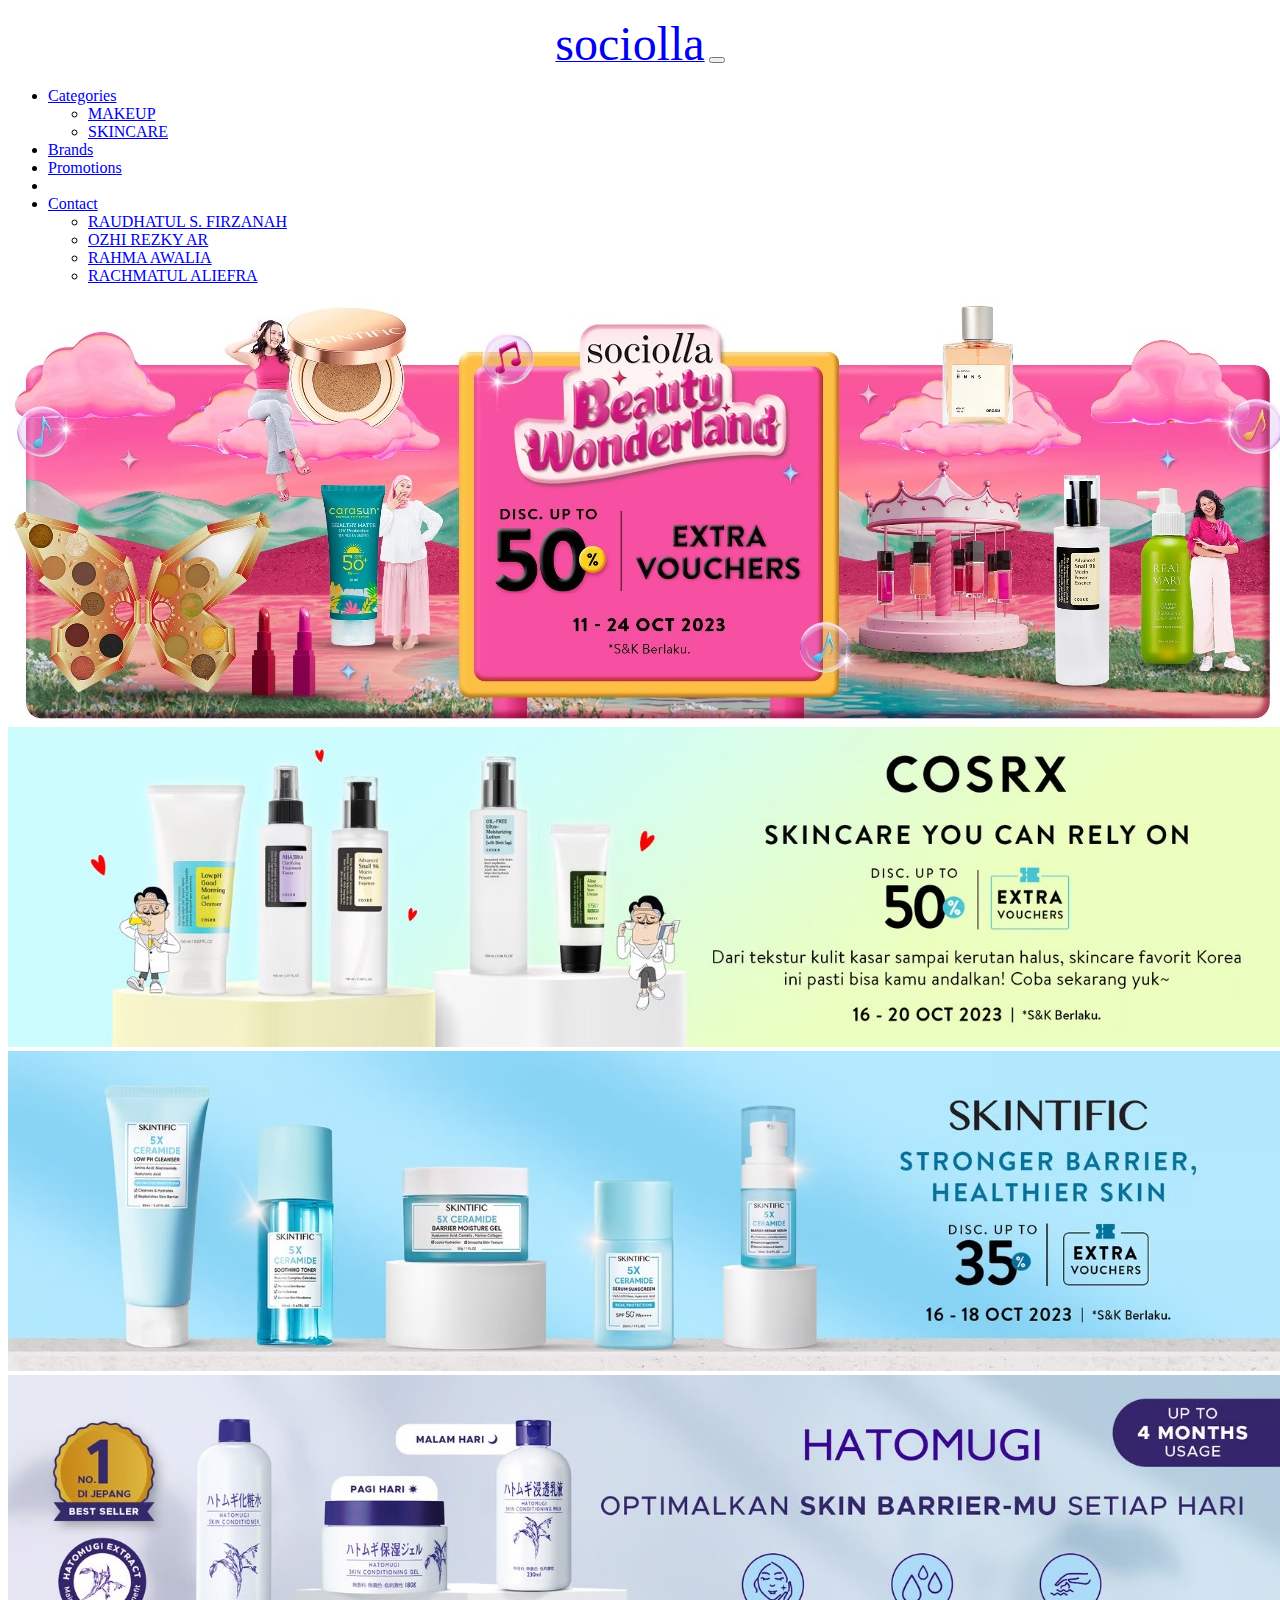
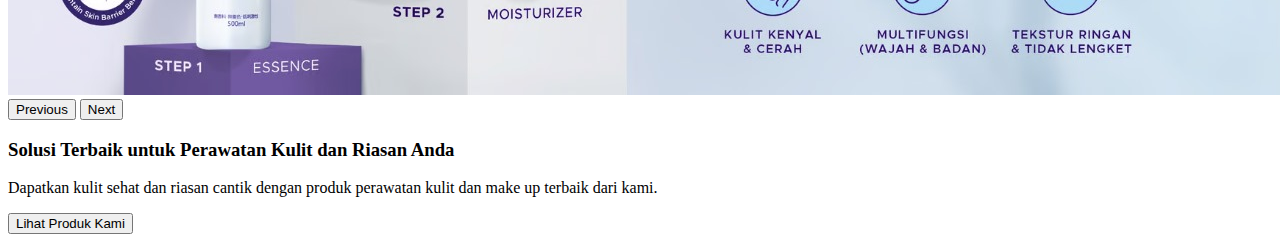
<file: WEB/index.html>
<!DOCTYPE html>
<html lang="en">
<head>
    <meta charset="UTF-8">
    <meta name="viewport" content="width=device-width, initial-scale=1.0">
    <title>Halaman Website </title>
    <link href="https://cdn.jsdelivr.net/npm/bootstrap@5.3.2/dist/css/bootstrap.min.css" rel="stylesheet" integrity="sha384-T3c6CoIi6uLrA9TneNEoa7RxnatzjcDSCmG1MXxSR1GAsXEV/Dwwykc2MPK8M2HN" crossorigin="anonymous">
<script src="https://cdn.jsdelivr.net/npm/bootstrap@5.3.2/dist/js/bootstrap.bundle.min.js" integrity="sha384-C6RzsynM9kWDrMNeT87bh95OGNyZPhcTNXj1NW7RuBCsyN/o0jlpcV8Qyq46cDfL" crossorigin="anonymous"></script>
</head>
<body>

    <nav class="navbar navbar-expand-lg navbar-dark bg-danger bg-gradient">
    <a class="navbar-brand" href="#"> 
      <p Align="center"><font face="Baskerville Old Face" size="10" >sociolla</font></a>
    <button class="navbar-toggler" type="button" data-toggle="collapse" data-target="#navbarNav" aria-controls="navbarNav" aria-expanded="false" aria-label="Toggle navigation">
        <span class="navbar-toggler-icon"></span>
    </button>
    <div class="collapse navbar-collapse" id="navbarNav">
        <ul class="navbar-nav">
          <li class="nav-item dropdown">
            <a class="nav-link dropdown-toggle" href="#" role="button" data-bs-toggle="dropdown" aria-expanded="false">
              Categories
            </a>
            <ul class="dropdown-menu">
              <li><a class="dropdown-item" href="makeup.html">MAKEUP</a></li>
              <li><a class="dropdown-item" href="skincare.html">SKINCARE</a></li>
            </ul>
          </li>
            <li class="nav-item">
                <a class="nav-link" href="brand.html">Brands</a>
            </li>
            <li class="nav-item">
                <a class="nav-link" href="promotion.html">Promotions</a>
            </li>
            <li class="nav-item">
              <li class="nav-item dropdown">
                <a class="nav-link dropdown-toggle" href="#" role="button" data-bs-toggle="dropdown" aria-expanded="false">
                  Contact
                </a>
                <ul class="dropdown-menu">
                  <li><a class="dropdown-item" href="ArtikelRAUDHATUL.html">RAUDHATUL S. FIRZANAH</a></li>
                  <li><a class="dropdown-item" href="Artikel_Ozhi.html">OZHI REZKY AR</a></li>
                  <li><a class="dropdown-item" href="rahma.html">RAHMA AWALIA</a></li>
                  <li><a class="dropdown-item" href="alief.html">RACHMATUL ALIEFRA</a></li>
                </ul>
            </li>
        </ul>
    </div>
</nav>

<div id="carouselExample" class="carousel slide">
    <div class="carousel-inner">
      <div class="carousel-item active">
        <img src="gambar1.jpeg" class="d-block w-100" alt="...">
      </div>
      <div class="carousel-item">
        <img src="gambar2.jpeg" class="d-block w-100" alt="...">
      </div>
      <div class="carousel-item">
        <img src="gambar3.jpeg" class="d-block w-100" alt="...">
      </div>
      <div class="carousel-item">
        <img src="gambar4.jpeg" class="d-block w-100" alt="...">
      </div>
    </div>
    <button class="carousel-control-prev" type="button" data-bs-target="#carouselExample" data-bs-slide="prev">
      <span class="carousel-control-prev-icon" aria-hidden="true"></span>
      <span class="visually-hidden">Previous</span>
    </button>
    <button class="carousel-control-next" type="button" data-bs-target="#carouselExample" data-bs-slide="next">
      <span class="carousel-control-next-icon" aria-hidden="true"></span>
      <span class="visually-hidden">Next</span>
    </button>
  </div>
  <div class="container mt-5">
    <div class="row">
        <div class="col-md-12 text-center">
            <h3>Solusi Terbaik untuk Perawatan Kulit dan Riasan Anda</h3>
            <p>Dapatkan kulit sehat dan riasan cantik dengan produk perawatan kulit dan make up terbaik dari kami.</p>
            <button class="btn btn-danger">Lihat Produk Kami</button>
        </div>
    </div>
</div>

<!-- Bootstrap JS (Optional) -->
<script src="https://code.jquery.com/jquery-3.5.1.slim.min.js"></script>
<script src="https://cdn.jsdelivr.net/npm/@popperjs/core@2.9.3/dist/umd/popper.min.js"></script>
<script src="https://stackpath.bootstrapcdn.com/bootstrap/4.5.2/js/bootstrap.min.js"></script>
</body>

</html>
</file>
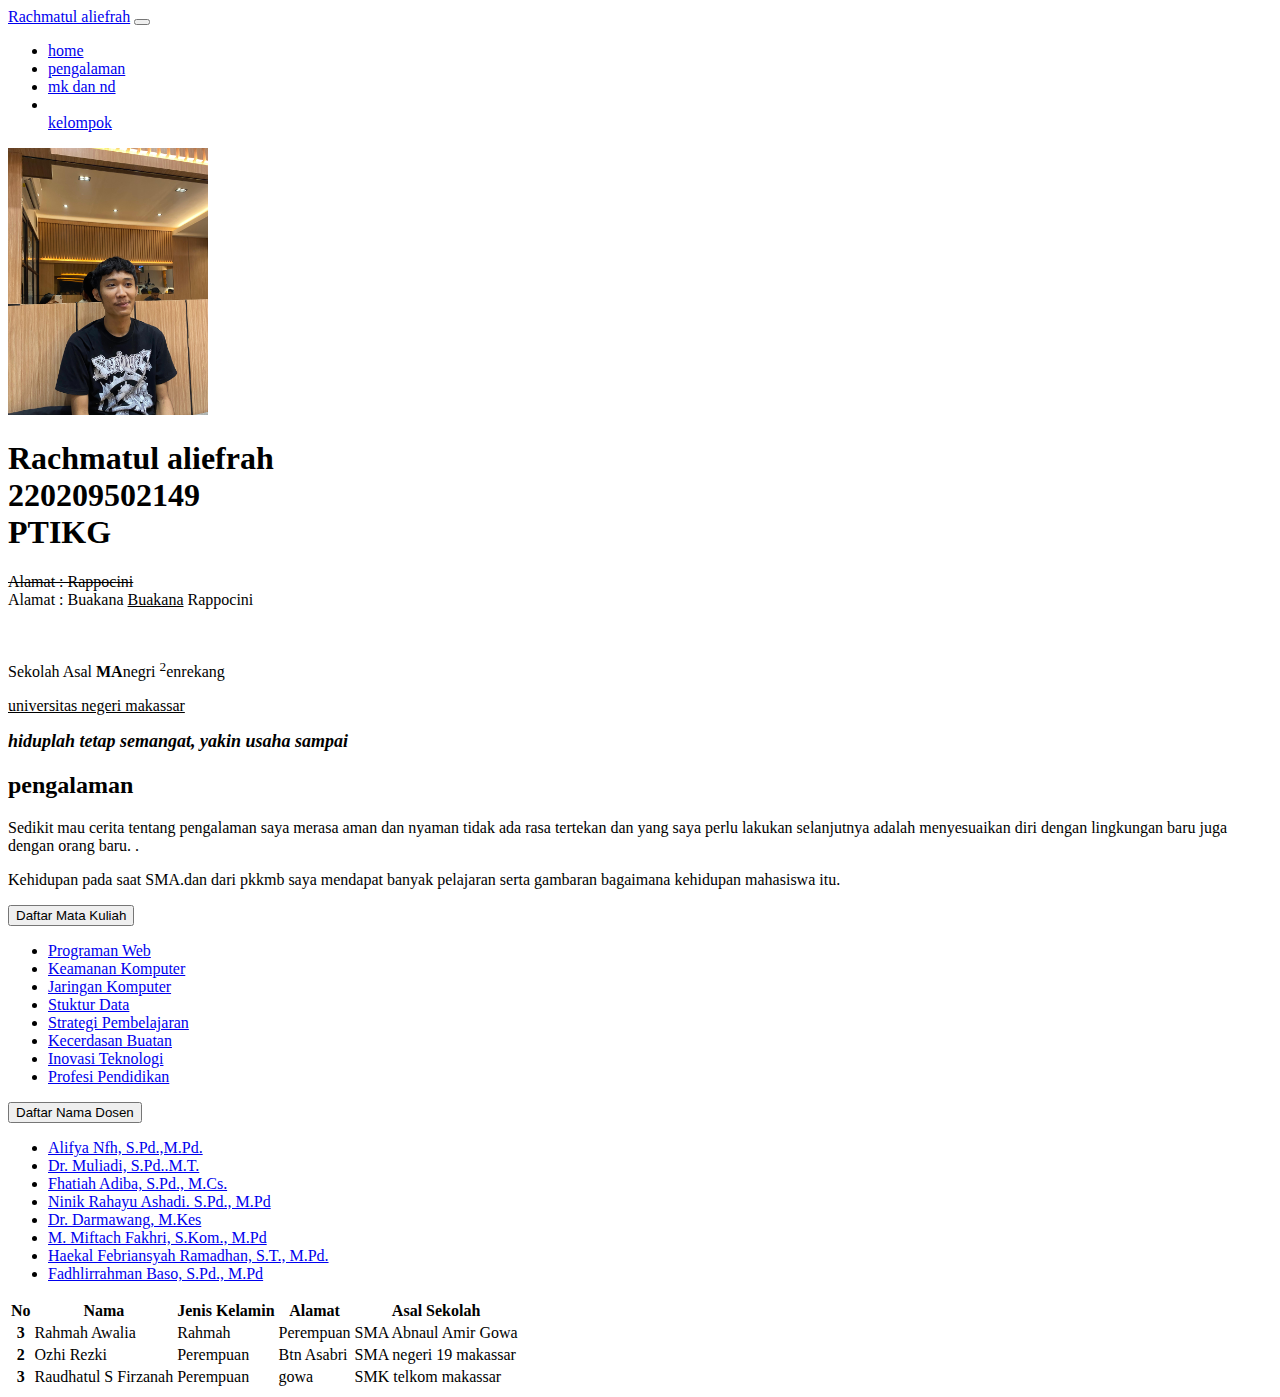
<file: WEB/alief.html>
<!DOCTYPE html>
<html lang="en">
  <head>
    <meta charset="utf-8" />
    <meta name="viewport" content="width=device-width, initial-scale=1" />
    <link
      href="https://cdn.jsdelivr.net/npm/bootstrap@5.0.2/dist/css/bootstrap.min.css"
      rel="stylesheet"
      integrity="sha384-EVSTQN3/azprG1Anm3QDgpJLIm9Nao0Yz1ztcQTwFspd3yD65VohhpuuCOmLASjC"
      crossorigin="anonymous"
    />
    <title>data diri!</title>
  </head>
  <body id="home">
    <nav class="navbar navbar-expand-lg navbar-dark bg-danger shadow-sm fixed-top">
      <div class="container-fluid">
        <a class="navbar-brand" href="#">Rachmatul aliefrah</a>
        <button
          class="navbar-toggler"
          type="button"
          data-bs-toggle="collapse"
          data-bs-target="#navbarNav"
          aria-controls="navbarNav"
          aria-expanded="false"
          aria-label="Toggle navigation" >
          <span class="navbar-toggler-icon"></span>
        </button>
        <div class="collapse navbar-collapse" id="navbarNav">
          <ul class="navbar-nav ms-auto">
            <li class="nav-item">
              <a class="nav-link active" aria-current="page" href="# home">home</a>
            </li>
            <li class="nav-item">
              <a class="nav-link" href="# pengalaman">pengalaman</a>
            </li>
            <li class="nav-item">
              <a class="nav-link" href="# mk dan nd">mk dan nd</a>
            </li>
            <li class="nav-item"></li>
            <a class="nav-link" href="# kelompok"> kelompok</a>
            </li>
          </ul>
        </div>
      </div>
    </nav>
    <section class="jumbotron text-center bg-success"  >  
        <img src="alief.jpeg" alt="alif" width="200" class="rounded-circle img-thumbnail"  >
        <h1 class="display-5">Rachmatul aliefrah<br>
            220209502149 <br>
            PTIKG <br>
        </h1>
        <p class="lead"><del>Alamat  : Rappocini</del> <br>
            Alamat  : Buakana <u> Buakana</u> Rappocini </p><br>
            <p>
                Sekolah Asal <b>MA</b>negri <sup>2</sup>enrekang
            </p>
            <p>
                <u>universitas negeri makassar</u>
            </p>
            <p>
             <font size="4"><b><i>hiduplah tetap semangat, yakin usaha sampai</i></b></font>
            </p>
       </section>
       <section id="pengalaman">
       <div class="container">
        <div class="row text-center bg-dark>
            <div class="col">
                <h2>pengalaman</h2>
            </div>
        </div>
        <div class="row justify-content-around text-center bg-success ">
            <div class="col-md-6">
                <div class="card-body">
                <p>Sedikit mau cerita tentang pengalaman saya merasa aman dan nyaman tidak ada rasa tertekan dan yang saya perlu lakukan selanjutnya adalah menyesuaikan diri dengan lingkungan baru juga dengan orang baru.
                    .</p>
                </div>
            </div>
            <div class="col-md-6">
                <div class="card-body">
                <p>Kehidupan pada saat SMA.dan dari pkkmb saya mendapat banyak pelajaran serta gambaran bagaimana kehidupan mahasiswa itu.
                </p></div>
            </div>
        </div>
       </div>
    </section>
       <section id="mk dan nd">
        <div class="dropdown text-center bg-dark  ">
         <button class="btn btn-warning dropdown-toggle col-4" type="button" data-bs-toggle="dropdown" aria-expanded="false">
             Daftar Mata Kuliah
         </button>
         <ul class="dropdown-menu  ">
           <li><a class="dropdown-item" href="#">Programan Web</a></li>
           <li><a class="dropdown-item" href="#">Keamanan Komputer</a></li>
           <li><a class="dropdown-item" href="#">Jaringan Komputer</a></li>
           <li><a class="dropdown-item" href="#">Stuktur Data</a></li>
           <li><a class="dropdown-item" href="#">Strategi Pembelajaran</a></li>
           <li><a class="dropdown-item" href="#">Kecerdasan Buatan</a></li>
           <li><a class="dropdown-item" href="#">Inovasi Teknologi</a></li>
           <li><a class="dropdown-item" href="#">Profesi Pendidikan</a></li>
            </ul>
            <button class="btn btn-warning dropdown-toggle col-4" type="button" data-bs-toggle="dropdown" aria-expanded="false">
             Daftar Nama Dosen
         </button>
         <ul class="dropdown-menu ">
           <li><a class="dropdown-item" href="#">Alifya Nfh, S.Pd.,M.Pd.</a></li>
           <li><a class="dropdown-item" href="#">Dr. Muliadi, S.Pd..M.T.</a></li>
           <li><a class="dropdown-item" href="#">Fhatiah Adiba, S.Pd., M.Cs.</a></li>
           <li><a class="dropdown-item" href="#">Ninik Rahayu Ashadi. S.Pd., M.Pd</a></li>
           <li><a class="dropdown-item" href="#">Dr. Darmawang, M.Kes</a></li>
           <li><a class="dropdown-item" href="#">M. Miftach Fakhri, S.Kom., M.Pd</a></li>
           <li><a class="dropdown-item" href="#">Haekal Febriansyah Ramadhan, S.T., M.Pd.</a></li>
           <li><a class="dropdown-item" href="#">Fadhlirrahman Baso, S.Pd., M.Pd</a></li>
            </ul>
       </div>
     </section>
     <section id="kelompok">
     <table class="table table-success">
        <thead>
            <tr>
              <th scope="col">No</th>
              <th scope="col">Nama</th>
              <th scope="col">Jenis Kelamin</th>
              <th scope="col">Alamat</th>
              <th scope="col">Asal Sekolah</th>
            </tr>
          </thead>
          <tbody>
            <tr>
              <th scope="row">3</th>
              <td>Rahmah Awalia</td>
              <td>Rahmah</td>
              <td>Perempuan</td>
              <td>SMA Abnaul Amir Gowa</td>
            </tr>
            <tr>
              <th scope="row">2</th>
              <td>Ozhi Rezki</td>
               <td>Perempuan</td>
               <td>Btn Asabri</td>
               <td>SMA negeri 19 makassar</td>
            </tr>
            <tr>
              <th scope="row">3</th>
              <td>Raudhatul S Firzanah</td>
              <td>Perempuan</td>
              <td>gowa</td>
              <td>SMK telkom makassar</td>
            </tr>
          </tbody>
      </table>
    </section>
    <script
      src="https://cdn.jsdelivr.net/npm/bootstrap@5.0.2/dist/js/bootstrap.bundle.min.js"
      integrity="sha384-MrcW6ZMFYlzcLA8Nl+NtUVF0sA7MsXsP1UyJoMp4YLEuNSfAP+JcXn/tWtIaxVXM"
      crossorigin="anonymous"
    ></script>
  </body>
</html>
</file>
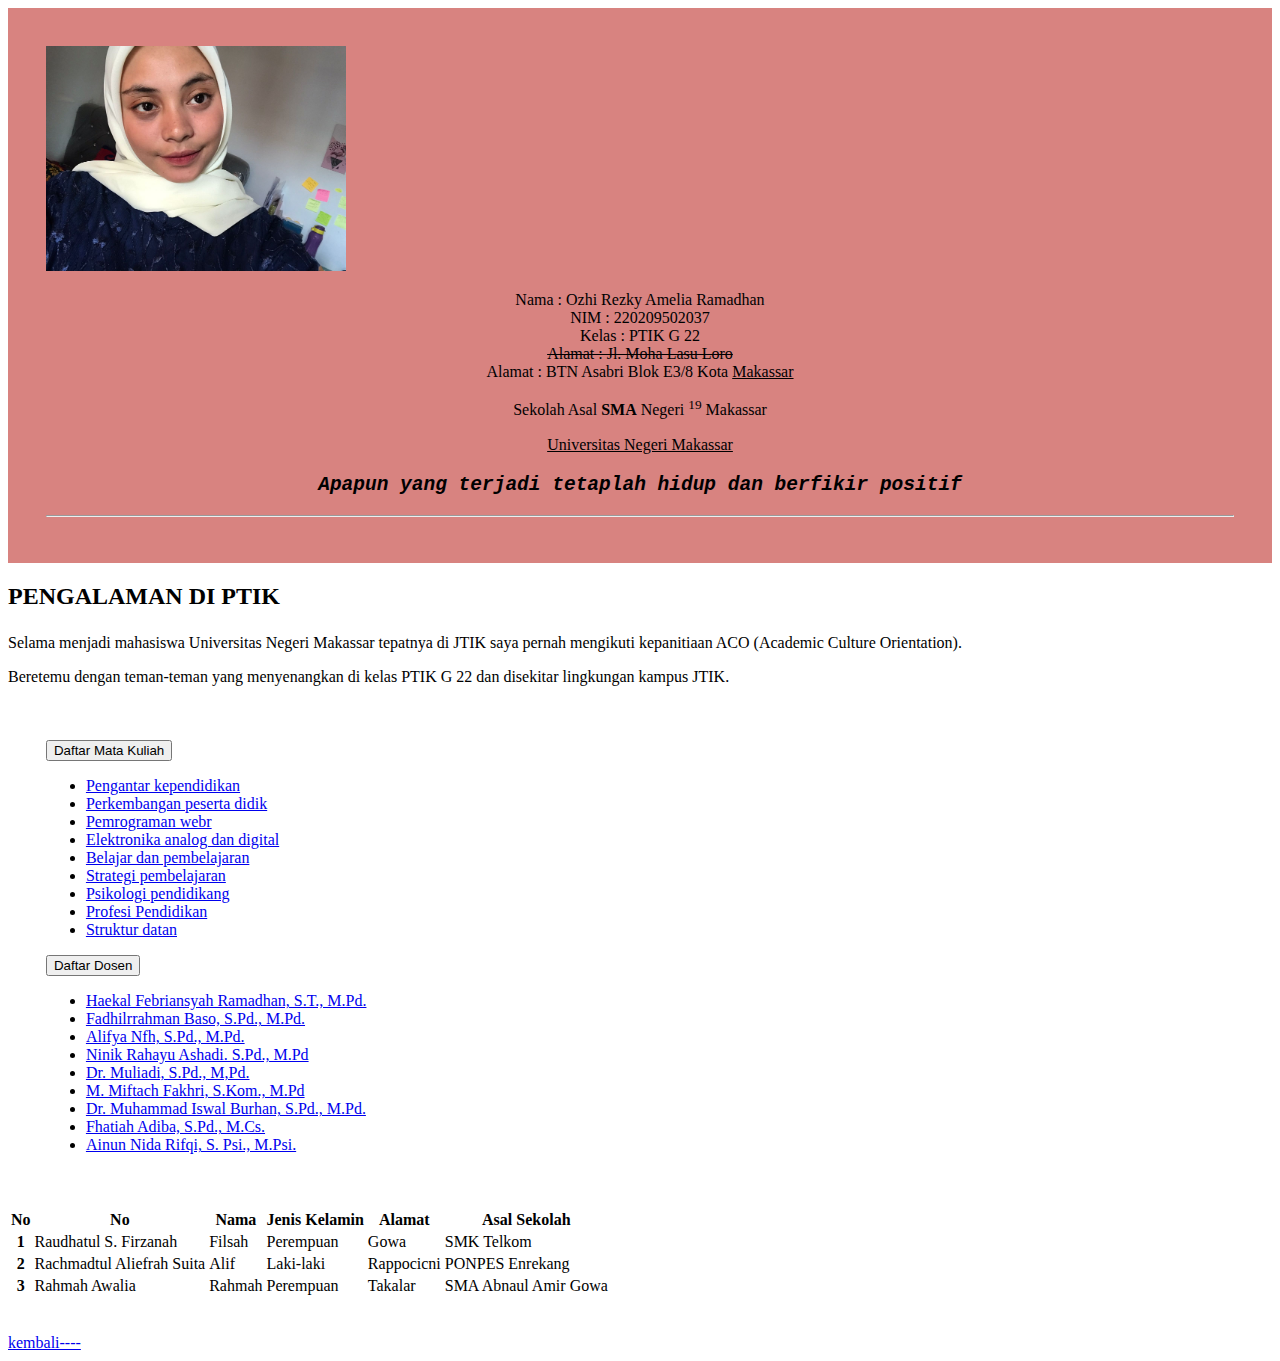
<file: WEB/Artikel_Ozhi.html>
<!DOCTYPE html>
<html lang="en">
<head>
    <meta charset="UTF-8">
    <meta name="viewport" content="width=device-width, initial-scale=1.0">
    <title>Artikel</title>
    <link href="https://cdn.jsdelivr.net/npm/bootstrap@5.3.2/dist/css/bootstrap.min.css" rel="stylesheet" integrity="sha384-T3c6CoIi6uLrA9TneNEoa7RxnatzjcDSCmG1MXxSR1GAsXEV/Dwwykc2MPK8M2HN" crossorigin="anonymous">
    <script src="https://cdn.jsdelivr.net/npm/bootstrap@5.3.2/dist/js/bootstrap.bundle.min.js" integrity="sha384-C6RzsynM9kWDrMNeT87bh95OGNyZPhcTNXj1NW7RuBCsyN/o0jlpcV8Qyq46cDfL" crossorigin="anonymous"></script>
    <link rel="stylesheet" href="ozhi.css">
</head>
<body>
    <section class="jumbotron text-center"  >
        <img src="ozhi.jpg" alt="Ozhi" width="300" class="rounded-circle img-thumbnail"  >     
</style>
</head>
  <p align="center">
       Nama : Ozhi Rezky Amelia Ramadhan<br>
       NIM : 220209502037<br>
       Kelas : PTIK G 22<br>
       <del>Alamat : Jl. Moha Lasu Loro</del><br>
       Alamat : BTN Asabri Blok E3/8 Kota <ins>Makassar</ins></p>

    <p align="center">Sekolah Asal <b>SMA</b> Negeri <sup>19</sup> Makassar<br>
    </p>

    <p align="center"> <ins>Universitas Negeri Makassar</ins></p>

    <H2 align="center"s> <pre><i><b>Apapun yang terjadi tetaplah hidup dan berfikir positif</b></i></pre> </H2><hr>
</section>
</body>

<div class="container ">
    <div class="row text-center">
      <div class="col "><h2>PENGALAMAN DI PTIK</h2>
      </div>
    </div>

    <div class="row  bs-danger-border-subtle justify-content-center fs-5">
        <div class="col-4"><p>Selama menjadi mahasiswa Universitas Negeri Makassar tepatnya di JTIK<sup></sup> saya pernah mengikuti kepanitiaan ACO (Academic Culture Orientation).
           </p></div>
        <div class="col-4"><p>
            Beretemu dengan teman-teman yang menyenangkan di kelas PTIK G 22 dan disekitar lingkungan kampus JTIK.
            </p></div>
    </div>
  </div>

    <section id="Dosen">
        <div class="dropdown text-center bg-dark   ">
            <button class="btn btn-warning dropdown-toggle col-4" type="button" data-bs-toggle="dropdown" aria-expanded="false">
                Daftar Mata Kuliah
            </button>
            <ul class="dropdown-menu  ">
                <li><a class="dropdown-item" href="#">Pengantar kependidikan</a></li>
                <li><a class="dropdown-item" href="#">Perkembangan peserta didik</a></li>
                <li><a class="dropdown-item" href="#">Pemrograman webr</a></li>
                <li><a class="dropdown-item" href="#">Elektronika analog dan digital</a></li>
                <li><a class="dropdown-item" href="#">Belajar dan pembelajaran</a></li>
                <li><a class="dropdown-item" href="#">Strategi pembelajaran</a></li>
                <li><a class="dropdown-item" href="#">Psikologi pendidikang</a></li>
                <li><a class="dropdown-item" href="#">Profesi Pendidikan</a></li>
                <li><a class="dropdown-item" href="#">Struktur datan</a></li>
                 </ul>
        <button class="btn btn-warning dropdown-toggle col-4" type="button" data-bs-toggle="dropdown" aria-expanded="false">
                    Daftar Dosen
            </button>
            <ul class="dropdown-menu ">
                <li><a class="dropdown-item" href="#">Haekal Febriansyah Ramadhan, S.T., M.Pd.</a></li>
                <li><a class="dropdown-item" href="#">Fadhilrrahman Baso, S.Pd., M.Pd.</a></li>
                <li><a class="dropdown-item" href="#">Alifya Nfh, S.Pd., M.Pd.</a></li>
                <li><a class="dropdown-item" href="#">Ninik Rahayu Ashadi. S.Pd., M.Pd</a></li>
                <li><a class="dropdown-item" href="#">Dr. Muliadi, S.Pd., M,Pd.</a></li>
                <li><a class="dropdown-item" href="#">M. Miftach Fakhri, S.Kom., M.Pd</a></li>
                <li><a class="dropdown-item" href="#">Dr. Muhammad Iswal Burhan, S.Pd., M.Pd.</a></li>
                <li><a class="dropdown-item" href="#">Fhatiah Adiba, S.Pd., M.Cs.</a></li>
                <li><a class="dropdown-item" href="#">Ainun Nida Rifqi, S. Psi., M.Psi.</a></li>
                 </ul>
                </div>
            </section>


        <table class="table table-info">
            <thread>
                <tr>
                  <th rowspan="2">No</th>
                  <th scope="col">No</th>
                  <th scope="col">Nama</th>
                  <th scope="col">Jenis Kelamin</th>
                  <th scope="col">Alamat</th>
                  <th scope="col">Asal Sekolah</th>
                </tr>
            </thread>
        <tbody>
            <tr>
        <th scope="row">1</th>
        <td>Raudhatul S. Firzanah</td>
        <td>Filsah</td>
        <td>Perempuan</td>
        <td>Gowa</td>
        <td>SMK Telkom</td>
    </tr>

    <tr>
        <th scope="row">2</th>
        <td>Rachmadtul Aliefrah Suita</td>
        <td>Alif</td>
        <td>Laki-laki</td>
        <td>Rappocicni</td>
        <td>PONPES Enrekang</td>
    </tr>

    <tr>
        <th scope="row">3</th>
        <td>Rahmah Awalia</td>
        <td>Rahmah</td>
        <td>Perempuan</td>
        <td>Takalar</td>
        <td>SMA Abnaul Amir Gowa</td>
    </tr>
   

</table><br><br>
</div>
<a href="index.html">kembali----</a>

   
</body>
</html>
</file>
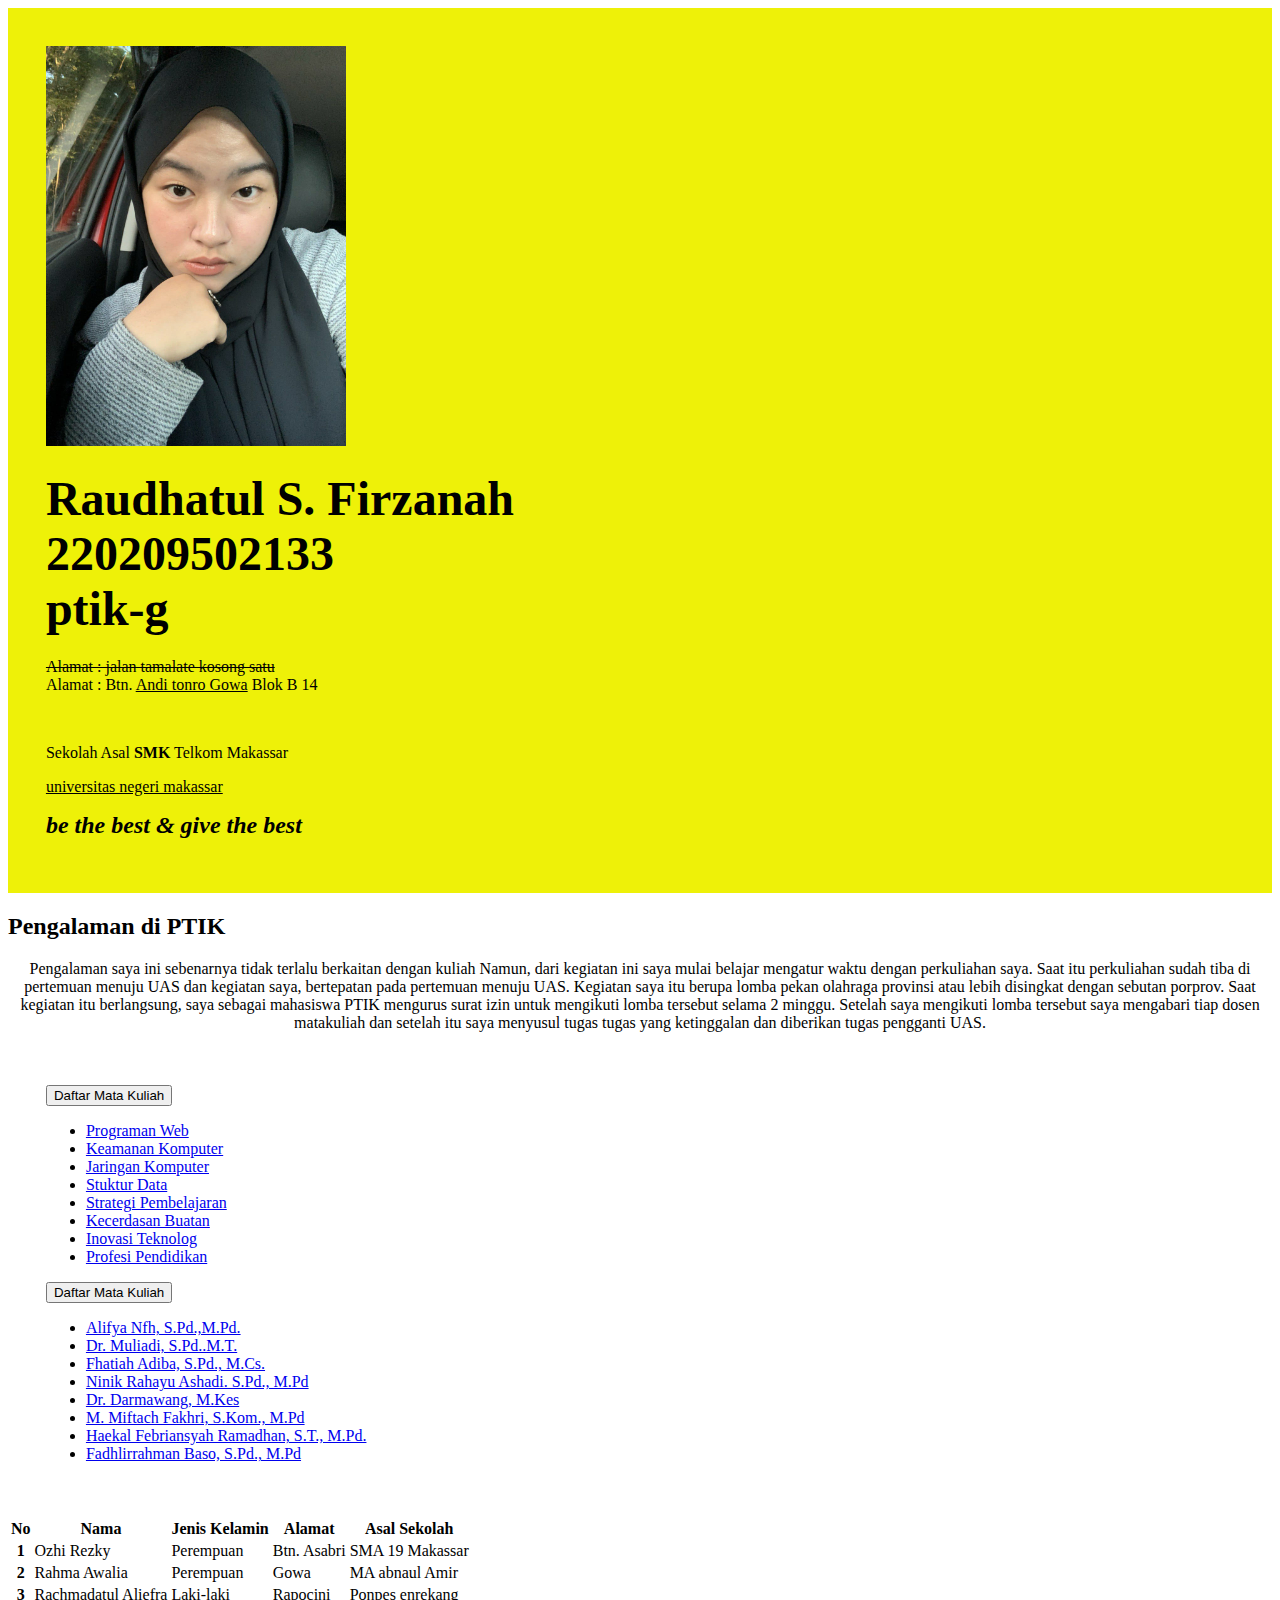
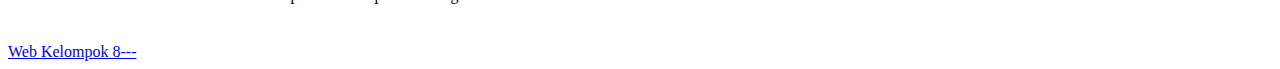
<file: WEB/ArtikelRAUDHATUL.html>
<!DOCTYPE html>
<html l>
<head>
    <title>Perkenalan Diri</title>
    <link href="https://cdn.jsdelivr.net/npm/bootstrap@5.3.2/dist/css/bootstrap.min.css" rel="stylesheet" integrity="sha384-T3c6CoIi6uLrA9TneNEoa7RxnatzjcDSCmG1MXxSR1GAsXEV/Dwwykc2MPK8M2HN" crossorigin="anonymous">
    <script src="https://cdn.jsdelivr.net/npm/bootstrap@5.3.2/dist/js/bootstrap.bundle.min.js" integrity="sha384-C6RzsynM9kWDrMNeT87bh95OGNyZPhcTNXj1NW7RuBCsyN/o0jlpcV8Qyq46cDfL" crossorigin="anonymous"></script>
    <link rel="stylesheet" href="raudhatul.css">
</head>
<body>
    <section class="jumbotron text-center"  >  
        
        <img src="selfieRAUDHATUL.jpg" alt="raudhatul" width="300" class="rounded-circle img-thumbnail"  >
        <p Align="center"> <font face="Vivaldi" size="50" >
          <h1 class="display-4">Raudhatul S. Firzanah <br>
            220209502133 <br>
            ptik-g <br>
        </font>
        </h1>
        <p class="lead"><del>Alamat  : jalan tamalate kosong satu</del> <br>
            Alamat  : Btn. <u>Andi tonro Gowa</u> Blok B 14</p><br>
    
            <p>
                Sekolah Asal <b>SMK</b> Telkom Makassar
            </p>
            <p>
                <u>universitas negeri makassar</u>
            </p>
            <p>
             <font face="Vivaldi" size="5"><b><i>be the best & give the best</i> </b></font>
            </p>
       </section>

        
            <div class="container ">
                <div class="row text-center">
                  <div class="col "><h2>Pengalaman di PTIK</h2>
                  </div>
                </div>
                <div class="row  bs-danger-border-subtle justify-content-center fs-5">
                  <style>
                    .center {
                        text-align: center;
                    }
                </style>
            </head>
            <body>
              <p class="center">
                      Pengalaman saya ini sebenarnya tidak terlalu berkaitan dengan kuliah Namun,

                      dari kegiatan ini saya mulai belajar mengatur waktu dengan perkuliahan saya.
                      
                      Saat itu perkuliahan sudah tiba di pertemuan menuju UAS dan kegiatan saya,
                      
                      bertepatan pada pertemuan menuju UAS.
                      
                      Kegiatan saya itu berupa lomba pekan olahraga provinsi atau lebih disingkat dengan

                      sebutan porprov. Saat kegiatan itu berlangsung, saya sebagai mahasiswa PTIK mengurus surat izin untuk
                      
                      mengikuti lomba tersebut selama 2 minggu. Setelah saya mengikuti lomba tersebut saya mengabari tiap dosen matakuliah
                      
                      dan setelah itu saya menyusul tugas tugas yang ketinggalan dan diberikan tugas pengganti UAS.
                       </p> </div>
                      </body>
                </div>
              </div>
         
      
      <section id="dosen">
       <div class="dropdown text-center bg-secondary  ">
        <button class="btn btn-warning dropdown-toggle col-4" type="button" data-bs-toggle="dropdown" aria-expanded="false">
            Daftar Mata Kuliah
        </button>
        <ul class="dropdown-menu  ">
          <li><a class="dropdown-item" href="#">Programan Web</a></li>
          <li><a class="dropdown-item" href="#">Keamanan Komputer</a></li>
          <li><a class="dropdown-item" href="#">Jaringan Komputer</a></li>
          <li><a class="dropdown-item" href="#">Stuktur Data</a></li>
          <li><a class="dropdown-item" href="#">Strategi Pembelajaran</a></li>
          <li><a class="dropdown-item" href="#">Kecerdasan Buatan</a></li>
          <li><a class="dropdown-item" href="#">Inovasi Teknolog</a></li>
          <li><a class="dropdown-item" href="#">Profesi Pendidikan</a></li>
           </ul>
           <button class="btn btn-warning dropdown-toggle col-4" type="button" data-bs-toggle="dropdown" aria-expanded="false">
            Daftar Mata Kuliah
        </button>
        <ul class="dropdown-menu ">
          <li><a class="dropdown-item" href="#">Alifya Nfh, S.Pd.,M.Pd.</a></li>
          <li><a class="dropdown-item" href="#">Dr. Muliadi, S.Pd..M.T.</a></li>
          <li><a class="dropdown-item" href="#">Fhatiah Adiba, S.Pd., M.Cs.</a></li>
          <li><a class="dropdown-item" href="#">Ninik Rahayu Ashadi. S.Pd., M.Pd</a></li>
          <li><a class="dropdown-item" href="#">Dr. Darmawang, M.Kes</a></li>
          <li><a class="dropdown-item" href="#">M. Miftach Fakhri, S.Kom., M.Pd</a></li>
          <li><a class="dropdown-item" href="#">Haekal Febriansyah Ramadhan, S.T., M.Pd.</a></li>
          <li><a class="dropdown-item" href="#">Fadhlirrahman Baso, S.Pd., M.Pd</a></li>
           </ul>
      </div>
    </section>
         
   
            <table class="table table-success">
                <thead>
                  <tr>
                    <th scope="col">No</th>
                    <th scope="col">Nama</th>
                    <th scope="col">Jenis Kelamin</th>
                    <th scope="col">Alamat</th>
                    <th scope="col">Asal Sekolah</th>
                  </tr>
                </thead>
                <tbody>
                  <tr>
                    <th scope="row">1</th>
                    <td>Ozhi Rezky</td>
                    <td>Perempuan</td>
                    <td>Btn. Asabri</td>
                    <td>SMA 19 Makassar</td>
                  </tr>
                  <tr>
                    <th scope="row">2</th>
                    <td>Rahma Awalia</td>
                     <td>Perempuan</td>
                     <td>Gowa</td>
                     <td>MA abnaul Amir</td>
                  </tr>
                  <tr>
                    <th scope="row">3</th>
                    <td>Rachmadatul Aliefra</td>
                    <td>Laki-laki</td>
                    <td>Rapocini</td>
                    <td>Ponpes enrekang</td>
                  </tr>
                </tbody>
              </table>
        </tr>
              </table><br><br>
              <a href="Index.html">Web Kelompok 8---</a>
</body>
</html>
</file>
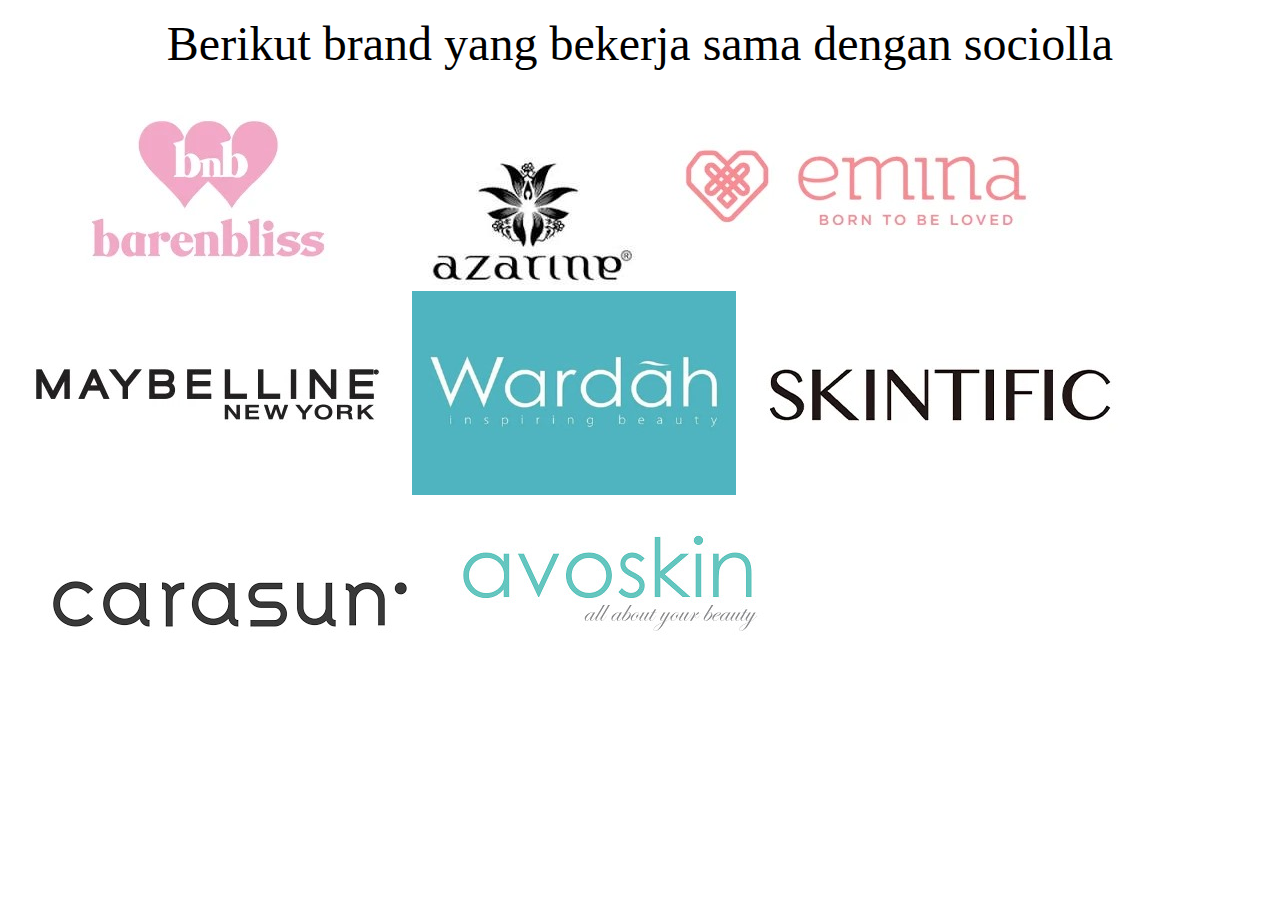
<file: WEB/brand.html>
<!DOCTYPE html>
<html lang="en">
<head>
    <meta charset="UTF-8">
    <meta name="viewport" content="width=device-width, initial-scale=1.0">
    <title>Document</title>
</head>
<body>
    <header>
        <p Align="center"><font face="Baskerville Old Face" size="10" >Berikut brand yang bekerja sama dengan sociolla</p></font></a>
    </header>
    <main>
        <section class="content">
            <div class="image-container">
                <img src="bnb brand.jpg" alt="Deskripsi Gambar"> 
                <img src="azarine brand.jpg" alt="Deskripsi Gambar"> 
                <img src="emina brand.jpg" alt="Deskripsi Gambar"> 
                <img src="matbelline brand.jpg" alt="Deskripsi Gambar"> 
                <img src="WARDAH.jpg" alt="Deskripsi Gambar"> 
                <img src="skintific brand.jpg" alt="Deskripsi Gambar"> 
                <img src="caeasun.jpg" alt="Deskripsi Gambar"> 
                <img src="avos brand.jpg" alt="Deskripsi Gambar">


            </div>
           
</body>
</html>
</file>
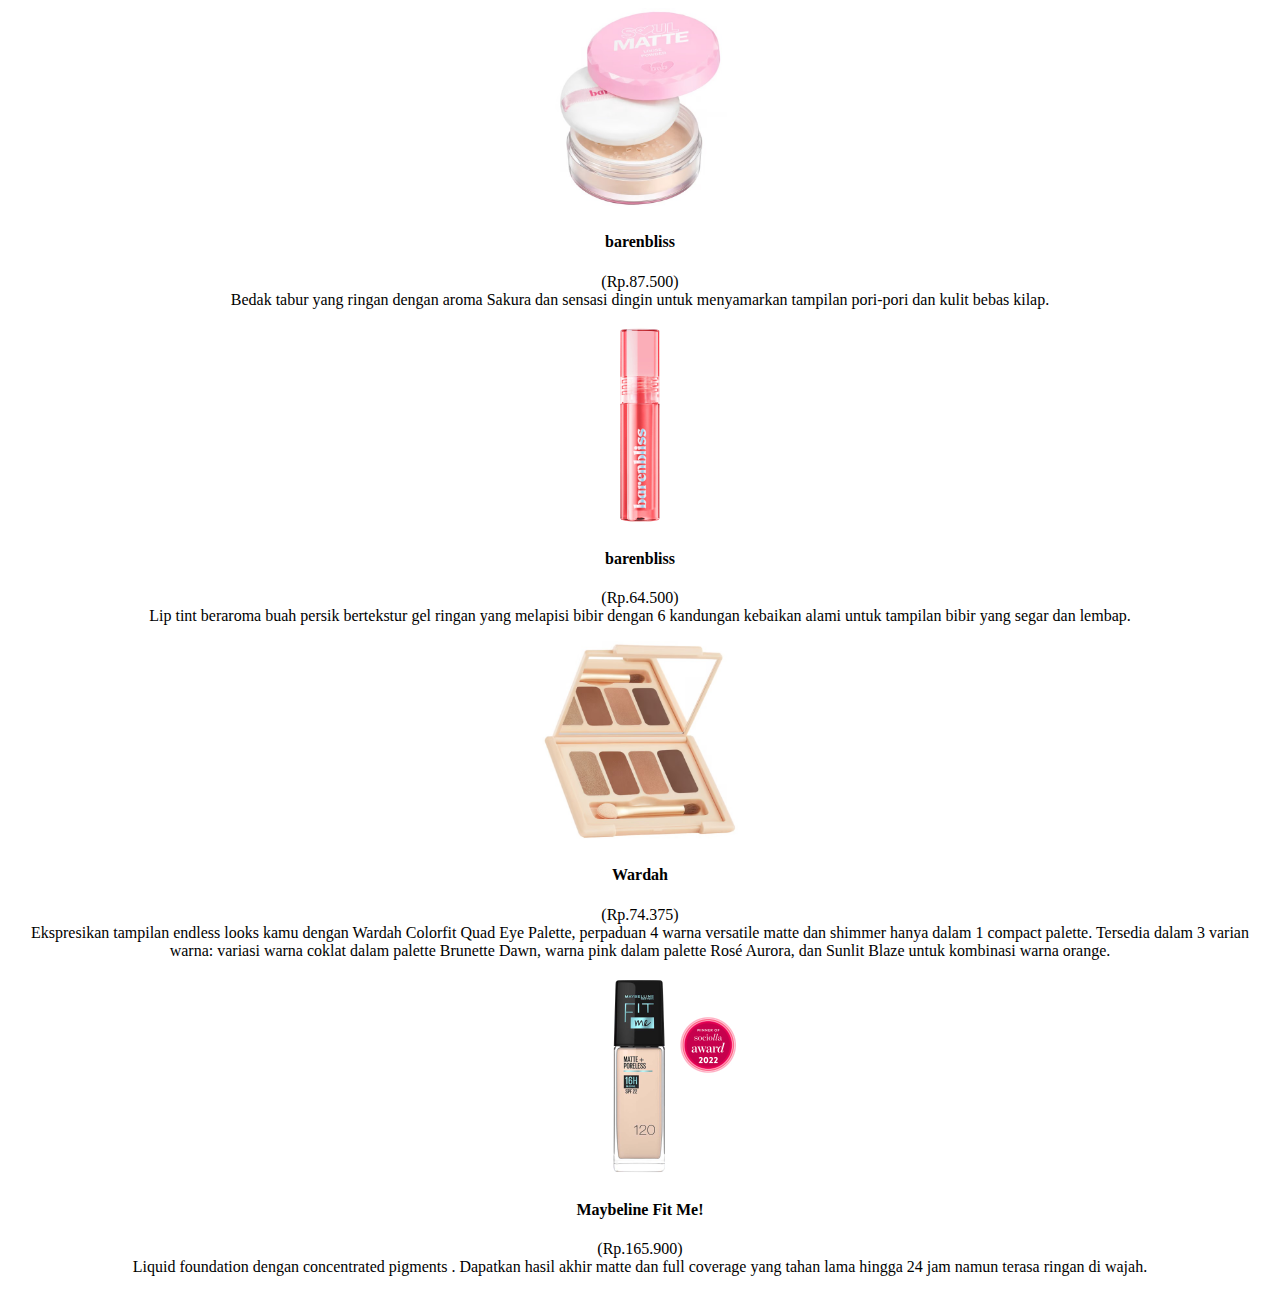
<file: WEB/makeup.html>
<!DOCTYPE html>
<html lang="en">
<head>
    <meta charset="UTF-8">
    <meta name="viewport" content="width=device-width, initial-scale=1.0">
    <title>MAKEUP</title>
</head>
<style>
    .center-content {
        text-align: center;
    }
</style>

<body>
    <div class="container mt-5 center-content">
        <div class="row">
            <div class="col-md-4">
                <img src="makeup1.jpg" class="img-fluid" alt="Service 1" width=" 200">
                <h4>barenbliss</h4>
                <p> (Rp.87.500) <br>Bedak tabur yang ringan dengan aroma Sakura dan sensasi dingin 
                untuk menyamarkan tampilan pori-pori dan kulit bebas kilap.</p>
            </div>
            <div class="col-md-4">
                <img src="makeup2.jpg" class="img-fluid" alt="Service 2" width=" 200">
                <h4>barenbliss</h4>
                <p> (Rp.64.500)<br>
                    Lip tint beraroma buah persik bertekstur gel ringan yang melapisi bibir dengan 
                    6 kandungan kebaikan alami untuk tampilan bibir yang segar dan lembap.</p>
            </div>
            <div class="col-md-4">
                <img src="makeup3.jpg" class="img-fluid" alt="Service 3" width=" 200">
                <h4>Wardah</h4>
                <p> (Rp.74.375)<br>Ekspresikan tampilan endless looks kamu dengan Wardah Colorfit Quad Eye Palette, perpaduan 4 warna versatile matte dan shimmer hanya dalam 1 compact palette. Tersedia dalam 3 varian warna: variasi warna
                    coklat dalam palette Brunette Dawn, warna pink dalam palette Rosé Aurora, dan Sunlit Blaze untuk kombinasi warna orange.</p>
            </div>
            <div class="col-md-4">
                <img src="makeup4.jpeg" class="img-fluid" alt="Service 3" width=" 200">
                <h4>Maybeline Fit Me!</h4>
                <p>(Rp.165.900)<br>Liquid foundation dengan concentrated pigments . Dapatkan hasil akhir matte dan full coverage yang tahan lama 
                    hingga 24 jam namun terasa ringan di wajah.</p>
            </div>
        </div>
    </div>
    
</body>
</html>
</file>
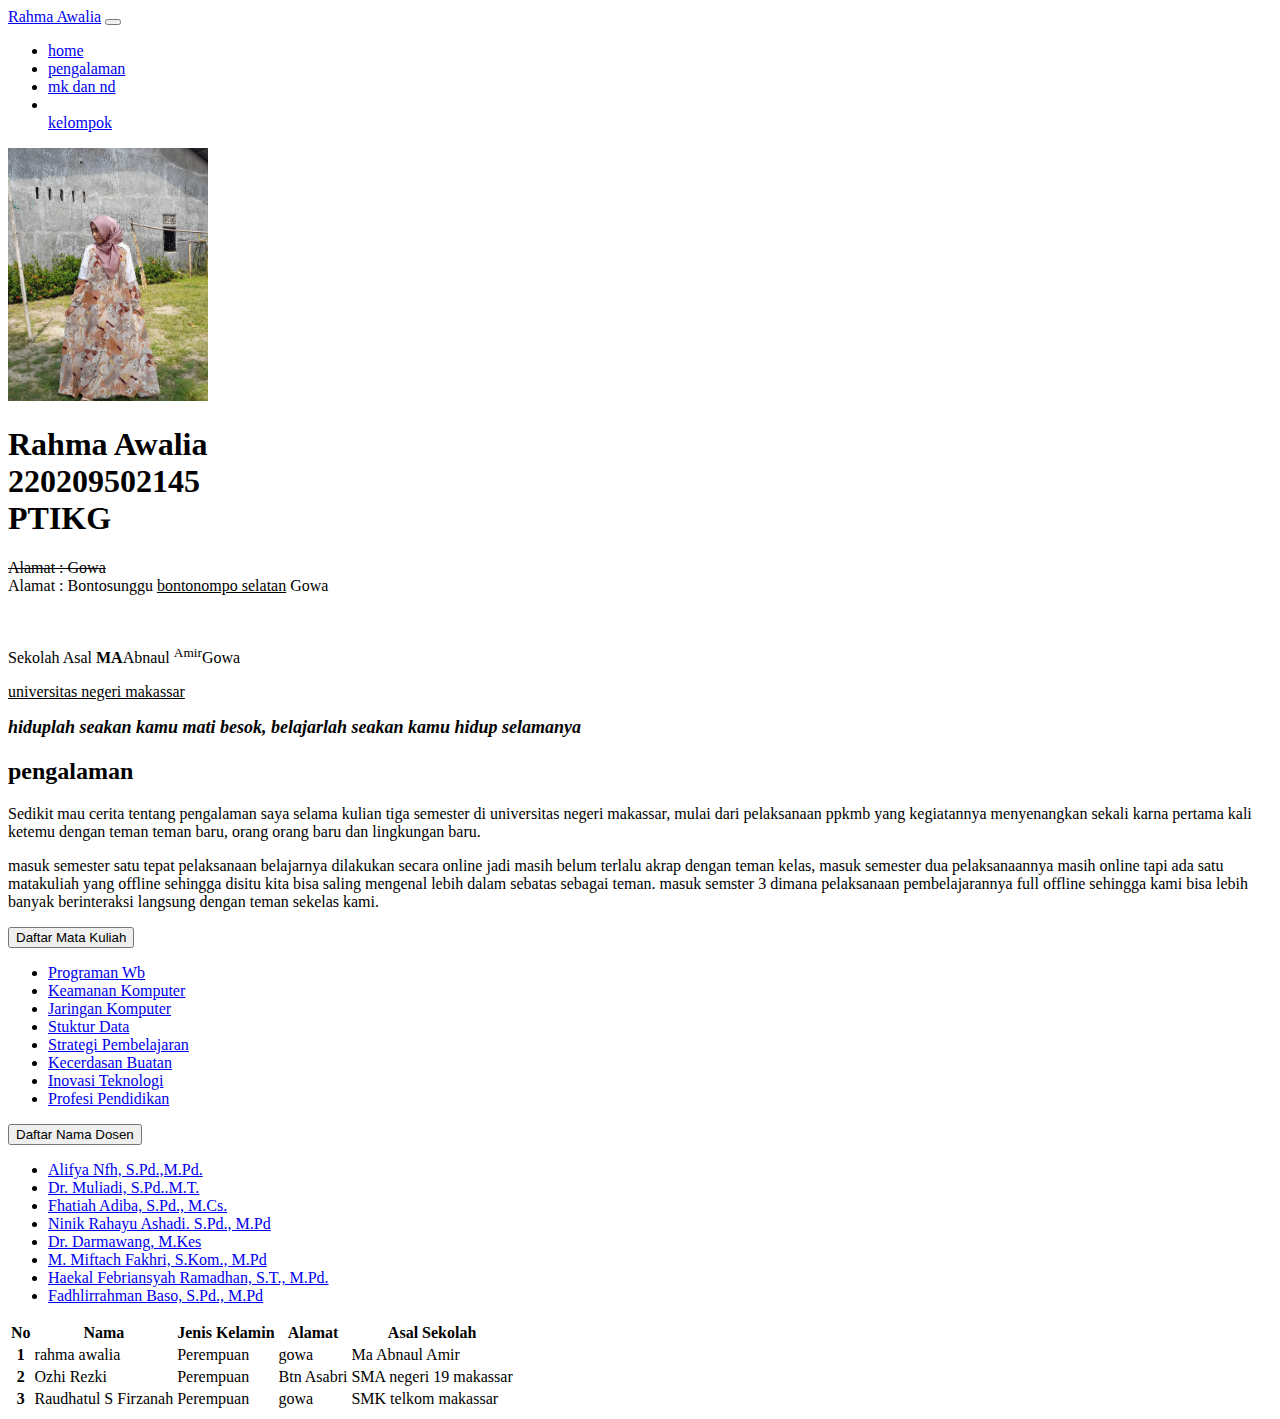
<file: WEB/rahma.html>
<!DOCTYPE html>
<html lang="en">
  <head>
    <meta charset="utf-8" />
    <meta name="viewport" content="width=device-width, initial-scale=1" />
    <link
      href="https://cdn.jsdelivr.net/npm/bootstrap@5.0.2/dist/css/bootstrap.min.css"
      rel="stylesheet"
      integrity="sha384-EVSTQN3/azprG1Anm3QDgpJLIm9Nao0Yz1ztcQTwFspd3yD65VohhpuuCOmLASjC"
      crossorigin="anonymous"
    />
    <title>data diri!</title>
  </head>
  <body id="home">
    <nav class="navbar navbar-expand-lg navbar-dark bg-danger shadow-sm fixed-top">
      <div class="container-fluid">
        <a class="navbar-brand" href="#">Rahma Awalia</a>
        <button
          class="navbar-toggler"
          type="button"
          data-bs-toggle="collapse"
          data-bs-target="#navbarNav"
          aria-controls="navbarNav"
          aria-expanded="false"
          aria-label="Toggle navigation" >
          <span class="navbar-toggler-icon"></span>
        </button>
        <div class="collapse navbar-collapse" id="navbarNav">
          <ul class="navbar-nav ms-auto">
            <li class="nav-item">
              <a class="nav-link active" aria-current="page" href="# home">home</a>
            </li>
            <li class="nav-item">
              <a class="nav-link" href="# pengalaman">pengalaman</a>
            </li>
            <li class="nav-item">
              <a class="nav-link" href="# mk dan nd">mk dan nd</a>
            </li>
            <li class="nav-item"></li>
            <a class="nav-link" href="# kelompok"> kelompok</a>
            </li>
          </ul>
        </div>
      </div>
    </nav>
    <section class="jumbotron text-center bg-warning"  >  
        <img src="rahmafoto.jpeg" alt="rahma" width="200" class="rounded-circle img-thumbnail"  >
        <h1 class="display-5">Rahma Awalia<br>
            220209502145 <br>
            PTIKG <br>
        </h1>
        <p class="lead"><del>Alamat  : Gowa</del> <br>
            Alamat  : Bontosunggu <u> bontonompo selatan</u> Gowa </p><br>
            <p>
                Sekolah Asal <b>MA</b>Abnaul <sup>Amir</sup>Gowa
            </p>
            <p>
                <u>universitas negeri makassar</u>
            </p>
            <p>
             <font size="4"><b><i>hiduplah seakan kamu mati besok, belajarlah seakan kamu hidup selamanya</i></b></font>
            </p>
       </section>
       <section id="pengalaman">
       <div class="container">
        <div class="row text-center bg-dark>
            <div class="col">
                <h2>pengalaman</h2>
            </div>
        </div>
        <div class="row justify-content-around text-center bg-danger ">
            <div class="col-md-6">
                <div class="card-body">
                <p>Sedikit mau cerita tentang pengalaman saya selama kulian tiga semester
                    di universitas negeri makassar, mulai dari pelaksanaan ppkmb yang
                    kegiatannya menyenangkan sekali karna pertama kali ketemu dengan teman teman
                    baru, orang orang baru dan lingkungan baru.</p>
                </div>
            </div>
            <div class="col-md-6">
                <div class="card-body">
                <p>masuk semester satu tepat pelaksanaan belajarnya dilakukan
                secara online jadi masih belum terlalu akrap dengan teman kelas, masuk
                semester dua pelaksanaannya masih online tapi ada satu matakuliah yang
                offline sehingga disitu kita bisa saling mengenal lebih dalam sebatas
                sebagai teman. masuk semster 3 dimana pelaksanaan pembelajarannya full
                offline sehingga kami bisa lebih banyak berinteraksi langsung dengan
                teman sekelas kami.</p></div>
            </div>
        </div>
       </div>
    </section>
       <section id="mk dan nd">
        <div class="dropdown text-center bg-dark  ">
         <button class="btn btn-warning dropdown-toggle col-4" type="button" data-bs-toggle="dropdown" aria-expanded="false">
             Daftar Mata Kuliah
         </button>
         <ul class="dropdown-menu  ">
           <li><a class="dropdown-item" href="#">Programan Wb</a></li>
           <li><a class="dropdown-item" href="#">Keamanan Komputer</a></li>
           <li><a class="dropdown-item" href="#">Jaringan Komputer</a></li>
           <li><a class="dropdown-item" href="#">Stuktur Data</a></li>
           <li><a class="dropdown-item" href="#">Strategi Pembelajaran</a></li>
           <li><a class="dropdown-item" href="#">Kecerdasan Buatan</a></li>
           <li><a class="dropdown-item" href="#">Inovasi Teknologi</a></li>
           <li><a class="dropdown-item" href="#">Profesi Pendidikan</a></li>
            </ul>
            <button class="btn btn-warning dropdown-toggle col-4" type="button" data-bs-toggle="dropdown" aria-expanded="false">
             Daftar Nama Dosen
         </button>
         <ul class="dropdown-menu ">
           <li><a class="dropdown-item" href="#">Alifya Nfh, S.Pd.,M.Pd.</a></li>
           <li><a class="dropdown-item" href="#">Dr. Muliadi, S.Pd..M.T.</a></li>
           <li><a class="dropdown-item" href="#">Fhatiah Adiba, S.Pd., M.Cs.</a></li>
           <li><a class="dropdown-item" href="#">Ninik Rahayu Ashadi. S.Pd., M.Pd</a></li>
           <li><a class="dropdown-item" href="#">Dr. Darmawang, M.Kes</a></li>
           <li><a class="dropdown-item" href="#">M. Miftach Fakhri, S.Kom., M.Pd</a></li>
           <li><a class="dropdown-item" href="#">Haekal Febriansyah Ramadhan, S.T., M.Pd.</a></li>
           <li><a class="dropdown-item" href="#">Fadhlirrahman Baso, S.Pd., M.Pd</a></li>
            </ul>
       </div>
     </section>
     <section id="kelompok">
     <table class="table table-danger">
        <thead>
            <tr>
              <th scope="col">No</th>
              <th scope="col">Nama</th>
              <th scope="col">Jenis Kelamin</th>
              <th scope="col">Alamat</th>
              <th scope="col">Asal Sekolah</th>
            </tr>
          </thead>
          <tbody>
            <tr>
              <th scope="row">1</th>
              <td>rahma awalia</td>
              <td>Perempuan</td>
              <td>gowa</td>
              <td>Ma Abnaul Amir</td>
            </tr>
            <tr>
              <th scope="row">2</th>
              <td>Ozhi Rezki</td>
               <td>Perempuan</td>
               <td>Btn Asabri</td>
               <td>SMA negeri 19 makassar</td>
            </tr>
            <tr>
              <th scope="row">3</th>
              <td>Raudhatul S Firzanah</td>
              <td>Perempuan</td>
              <td>gowa</td>
              <td>SMK telkom makassar</td>
            </tr>
          </tbody>
      </table>
    </section>
    <script
      src="https://cdn.jsdelivr.net/npm/bootstrap@5.0.2/dist/js/bootstrap.bundle.min.js"
      integrity="sha384-MrcW6ZMFYlzcLA8Nl+NtUVF0sA7MsXsP1UyJoMp4YLEuNSfAP+JcXn/tWtIaxVXM"
      crossorigin="anonymous"
    ></script>
  </body>
</html>
</file>
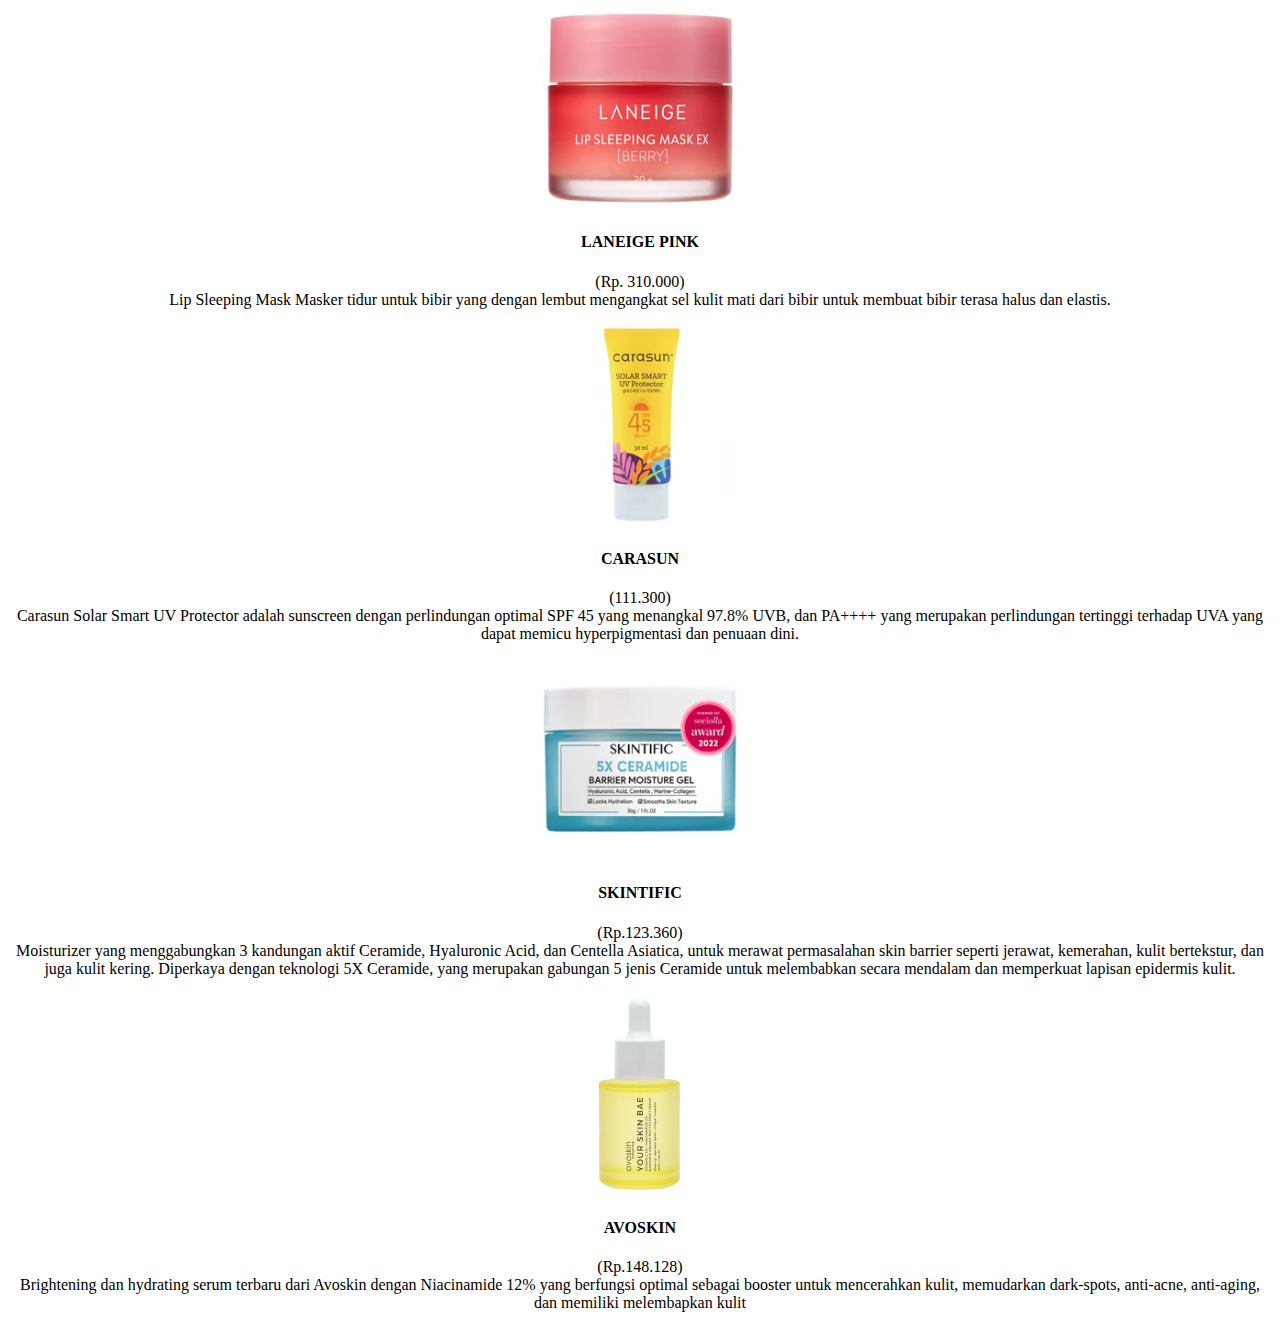
<file: WEB/skincare.html>
<!DOCTYPE html>
<html lang="en">
<head>
    <meta charset="UTF-8">
    <meta name="viewport" content="width=device-width, initial-scale=1.0">
    <title>MAKEUP</title>
</head>
<style>
    .center-content {
        text-align: center;
    }
</style>

<body>
    <div class="container mt-5 center-content">
        <div class="row">
            <div class="col-md-4">
                <img src="skincare1.jpeg" class="img-fluid" alt="Service 1" width=" 200">
                <h4>LANEIGE PINK</h4>
                <p>  (Rp. 310.000) <br>Lip Sleeping Mask Masker tidur untuk bibir yang dengan lembut 
                    mengangkat sel kulit mati dari bibir untuk membuat bibir terasa halus dan elastis.</p>
            </div>
            <div class="col-md-4">
                <img src="skincare2.jpeg" class="img-fluid" alt="Service 2" width=" 200">
                <h4>CARASUN</h4>
                <p>(111.300)<br>
                    Carasun Solar Smart UV Protector adalah sunscreen dengan perlindungan optimal 
                    SPF 45 yang menangkal 97.8% UVB, dan PA++++ yang merupakan perlindungan tertinggi terhadap UVA yang dapat memicu hyperpigmentasi dan penuaan dini. </p>
            </div>
            <div class="col-md-4">
                <img src="skincare3.jpeg" class="img-fluid" alt="Service 3" width=" 200">
                <h4>SKINTIFIC </h4>
                <p> (Rp.123.360)<br>Moisturizer yang menggabungkan 3 kandungan aktif Ceramide, Hyaluronic Acid, dan Centella Asiatica, untuk merawat permasalahan skin 
                    barrier seperti jerawat, kemerahan, kulit bertekstur, dan juga kulit kering. Diperkaya dengan teknologi 5X Ceramide, yang merupakan gabungan 5 jenis Ceramide untuk melembabkan secara mendalam dan memperkuat lapisan epidermis kulit. </p>
            </div>
            <div class="col-md-4">
                <img src="skincare4.jpeg" class="img-fluid" alt="Service 3" width=" 200">
                <h4> AVOSKIN</h4>
                <p>(Rp.148.128)<br>Brightening dan hydrating serum terbaru dari Avoskin dengan Niacinamide 12% yang berfungsi optimal sebagai booster untuk mencerahkan kulit, memudarkan dark-spots, anti-acne, anti-aging, dan 
                    memiliki  melembapkan kulit</p>
            </div>
        </div>
    </div>
    
</body>
</html>
</file>
<file: WEB/ozhi.css>
.jumbotron {
    padding: 3%;
    background-color: rgb(216, 131, 128);
}
.dropdown {
padding: 3%;
}
</file>
<file: WEB/raudhatul.css>
.jumbotron {
    padding: 3%;
    background-color: rgb(238, 241, 8);
}
.dropdown {
padding: 3%;
}
</file>
